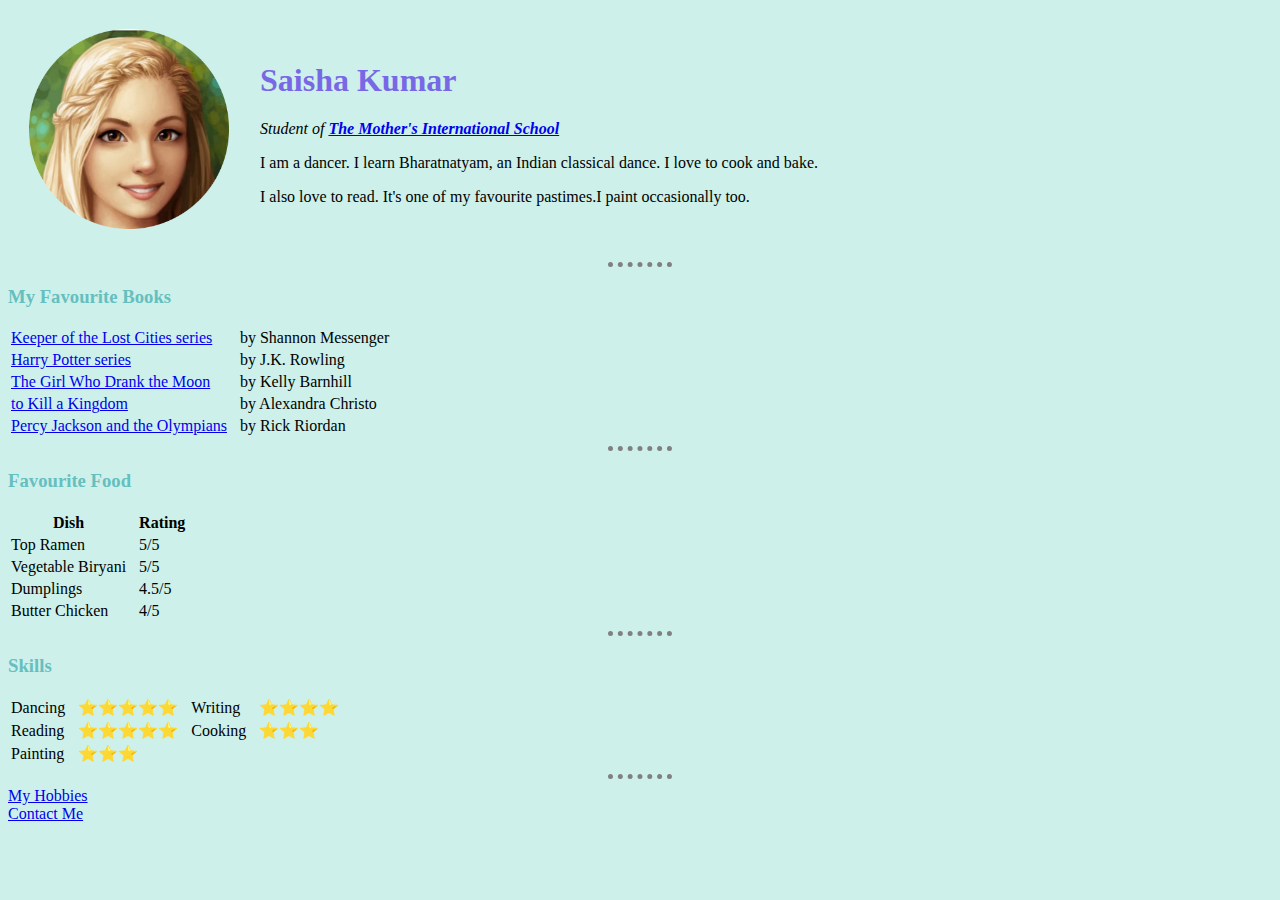
<file: index.html>
<!DOCTYPE html>
<html>
  <head>
    <meta charset="utf-8">
    <title>Saisha's Personal Site</title>
    <link rel="stylesheet" href="CSS/styles.css">
  </head>

<body>
  <table cellspacing="20">
    <tr>
      <td><img src="sophie.foster.png" alt="Sophie Foster(not my real picture)"></td>
      <td>
        <h1>Saisha Kumar</h1>
        <p><em>Student of <strong><a href="http://themis.in/">The Mother's International School</a></strong></em></p>
        <p>I am a dancer. I learn Bharatnatyam, an Indian classical dance. I love to cook and bake.</p>
        <p>I also love to read. It's one of my favourite pastimes.I paint occasionally too.</p>
      </td>
    </tr>
  </table>
  <hr>


  <h3>My Favourite Books</h3>
  <table>
    <tr>
      <td><a href="https://en.wikipedia.org/wiki/Shannon_Messenger#Keeper_of_the_Lost_Cities">Keeper of the Lost Cities series</a></td>
      <td>by Shannon Messenger</td>
    </tr>
    <tr>
      <td><a href="https://en.wikipedia.org/wiki/J._K._Rowling#Harry_Potter">Harry Potter series<a /></td>
      <td>by J.K. Rowling</td>
    </tr>
    <tr>
      <td><a href="https://www.goodreads.com/book/show/28110852-the-girl-who-drank-the-moon">The Girl Who Drank the Moon</a></td>
      <td>by Kelly Barnhill</td>
    </tr>
    <tr>
      <td><a href="https://www.goodreads.com/book/show/34499221-to-kill-a-kingdom">to Kill a Kingdom</a></td>
      <td>by Alexandra Christo</td>
    </tr>
    <tr>
      <td><a href="https://en.wikipedia.org/wiki/Percy_Jackson_%26_the_Olympians">Percy Jackson and the Olympians</a></td>
      <td>by Rick Riordan</td>
    </tr>
  </table>
  <hr>
  <h3>Favourite Food</h3>
  <table>
    <thead>
      <tr>
        <th>Dish</th>
        <th>Rating</th>
      </tr>
    </thead>
    <tbody>
      <tr>
        <td>Top Ramen</td>
        <td>5/5</td>
      </tr>
      <tr>
        <td>Vegetable Biryani</td>
        <td>5/5</td>
      </tr>
      <tr>
        <td>Dumplings</td>
        <td>4.5/5</td>
      </tr>
      <tr>
        <td>Butter Chicken</td>
        <td>4/5</td>
      </tr>
    </tbody>
  </table>
  <hr>

  <h3>Skills</h3>
  <table>
    <tr>
      <td>Dancing</td>
      <td>⭐⭐⭐⭐⭐</td>
      <td>Writing</td>
      <td>⭐⭐⭐⭐</td>
    </tr>
    <tr>
      <td>Reading</td>
      <td>⭐⭐⭐⭐⭐</td>
      <td>Cooking</td>
      <td>⭐⭐⭐</td>
    </tr>
    <tr>
      <td>Painting</td>
      <td>⭐⭐⭐</td>
    </tr>
  </table>
  <hr>
  <a href="hobbies.html">My Hobbies</a><br />
  <a href="contact-me.html">Contact Me</a>
</body>

</html>
</file>
<file: CSS/styles.css>
body {
  background-color: #CDF0EA;
}

hr {
  border-style: none;
  border-top-style: dotted;
  border-color: grey;
  border-width: 5px;
  width: 5%;
}

img {
  height: 200px;
}

h1 {
  color: #7868E6;
}

h3 {
  color: #66BFBF;
}

th, td {
  padding-right: 10px;
}
</file>
